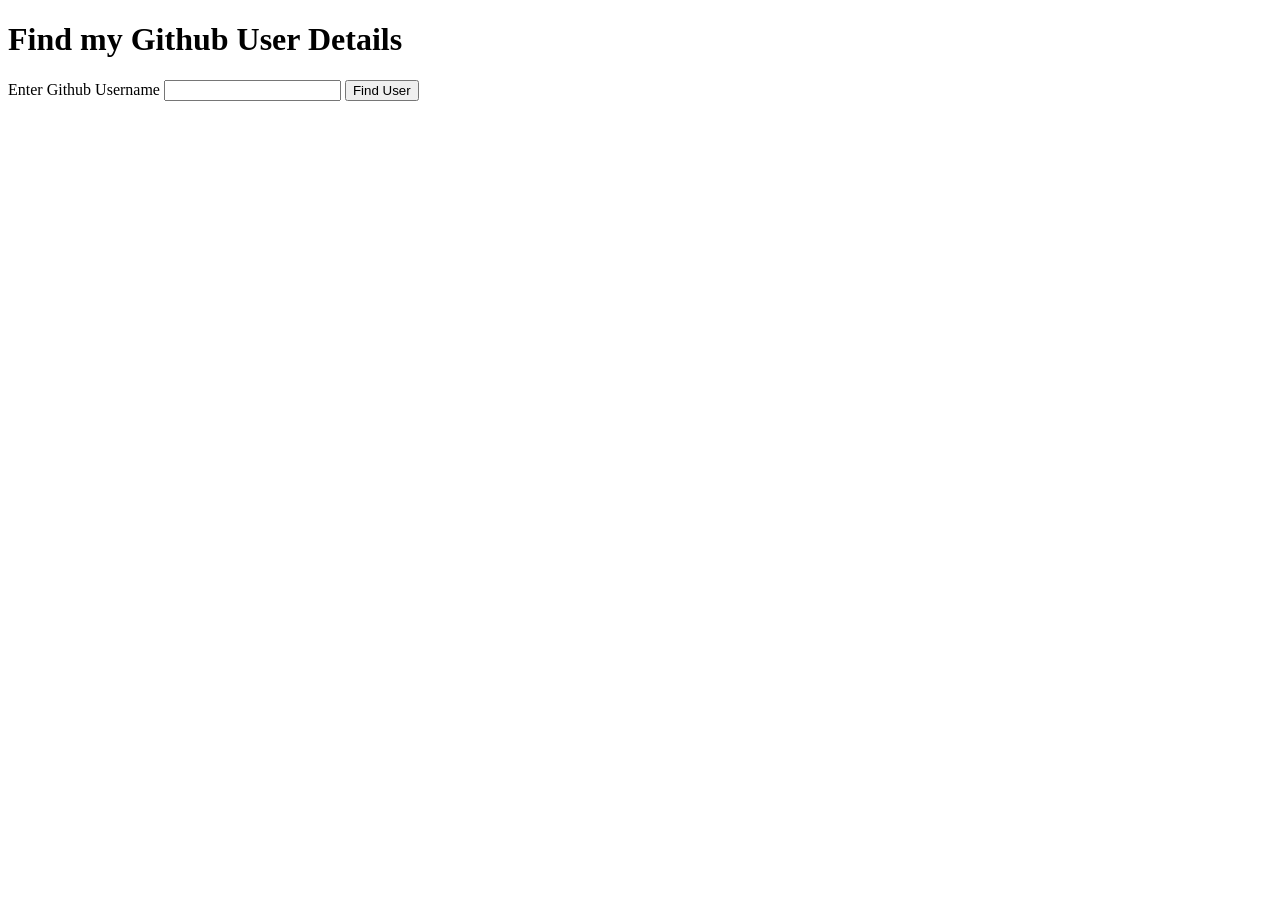
<file: index.html>
<!DOCTYPE html>
<html lang="en">
  <head>
    <title>Qi's portfolio</title>
    <meta charset="utf-8" />
    <meta name="viewport" content="width=device-width, initial-scale = 1.0, shrink-to-fit=no" />
  </head>
  <body>
    <h1>Find my Github User Details</h1>
    <form id="user-form" method="get" action="#null">
      <label for="username">Enter Github Username</label>
      <input type="text" name="username" id="username" />
      <input type="submit" name="submit" id="submit" value="Find User" />
    </form>
    <ul id="results">
    </ul>
  </body>
  <script src="https://ajax.googleapis.com/ajax/libs/jquery/3.2.1/jquery.min.js"></script>
  <script src="site.js"></script>
</html>
</file>
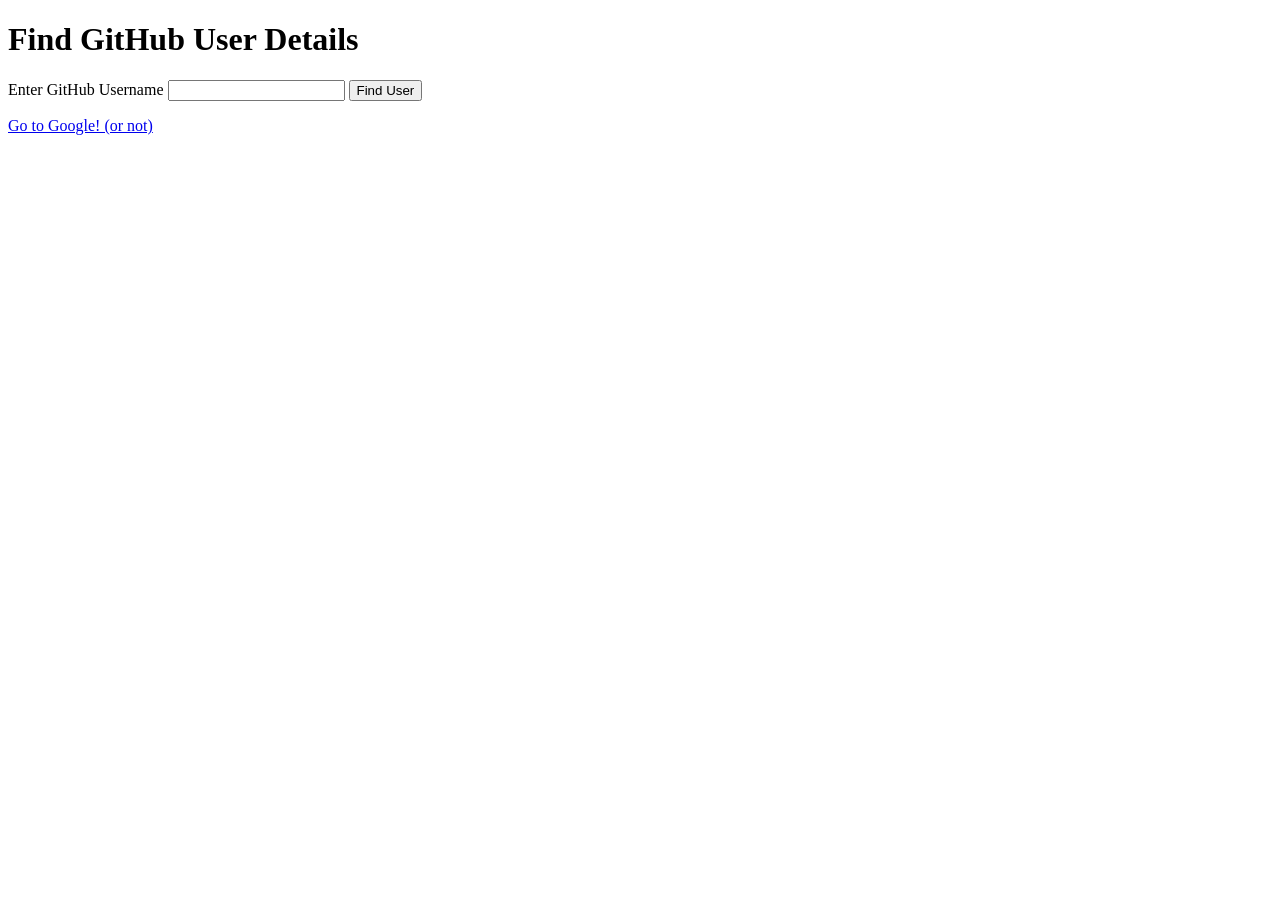
<file: ajax_practice/index.html>
<!DOCTYPE html>
<html lang="en">
<head>
  <title>JavaScript Demos</title>
  <meta charset="utf-8" />
  <meta name="viewport" content="width=device-width,initial-scale=1.0,shrink-to-fit=no" />
</head>
<body>
  <h1>Find GitHub User Details</h1>
  <form id="user-form" method="get" action="/submit.php">
    <label for="username">Enter GitHub Username</label>
    <input type="text" name="username" id="username" />
    <input type="submit" name="submit" id="submit" value="Find User" />
  </form>
  <ul id="results">
  </ul>
  <a href="https://www.google.com" id="google">Go to Google! (or not)</a>
</body>
<script src="https://ajax.googleapis.com/ajax/libs/jquery/3.2.1/jquery.min.js"></script>
<script src="site.js"></script>
</html>
</file>
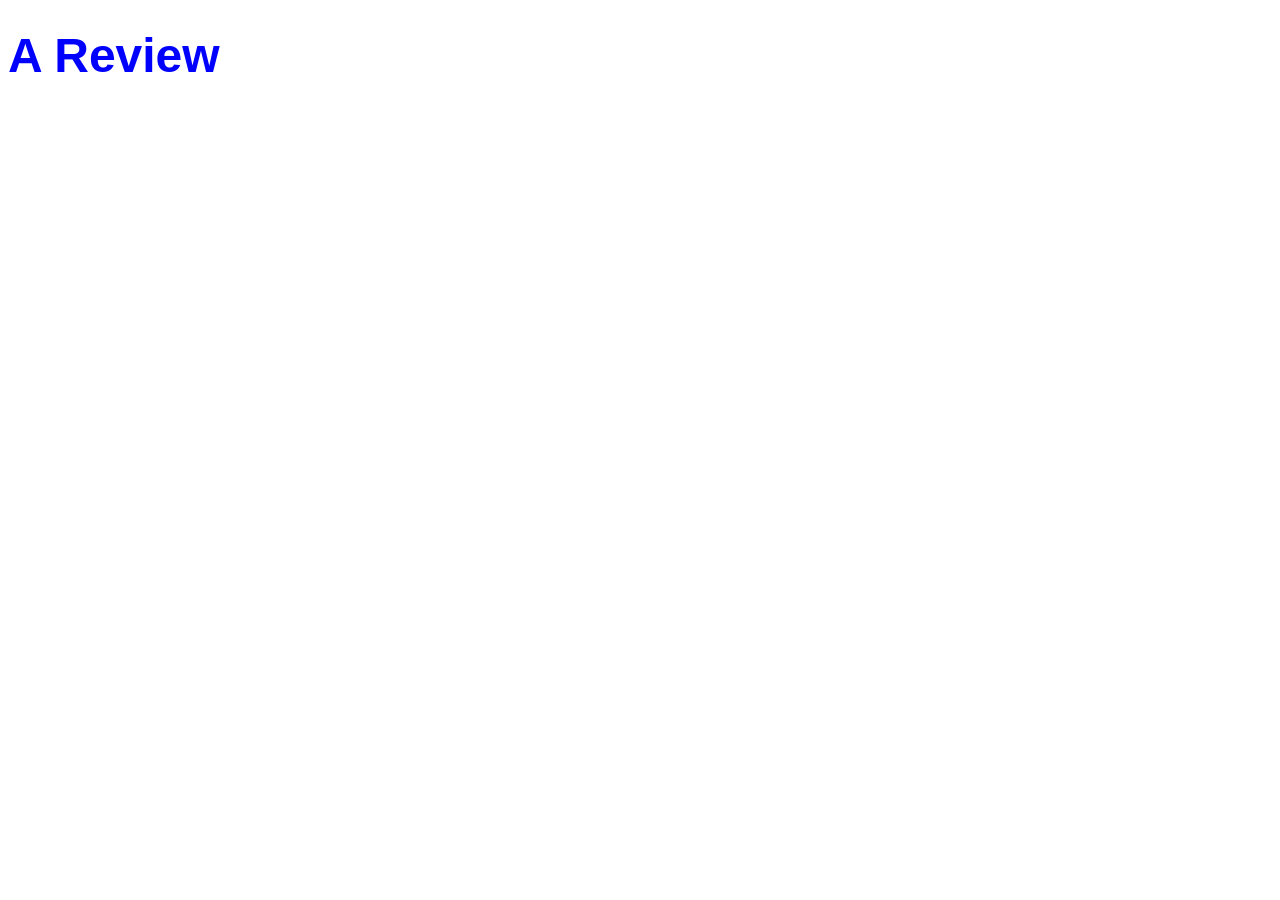
<file: review/index.html>
<!DOCTYPE html>
<html lang="en">
  <head>
    <title>Qi's portfolio</title>
    <meta charset="utf-8" />
    <meta name="viewport" content="width=device-width, initial-scale = 1.0, shrink-to-fit=no" />
    <link rel="stylesheet" href="screen.css" />
  </head>
  <body>
    <h1> A Review </h1>
  </body>
</html>
</file>
<file: review/screen.css>
h1{
  color: blue;
  font-size: 3em;
  font-weight: bold;
  font-family: sans-serif;
}
body {
	line-height: 1;
}
ol, ul {
	list-style: none;
}
blockquote, q {
	quotes: none;
}
blockquote:before, blockquote:after,
q:before, q:after {
	content: '';
	content: none;
}
table {
	border-collapse: collapse;
	border-spacing: 0;
}
</file>
